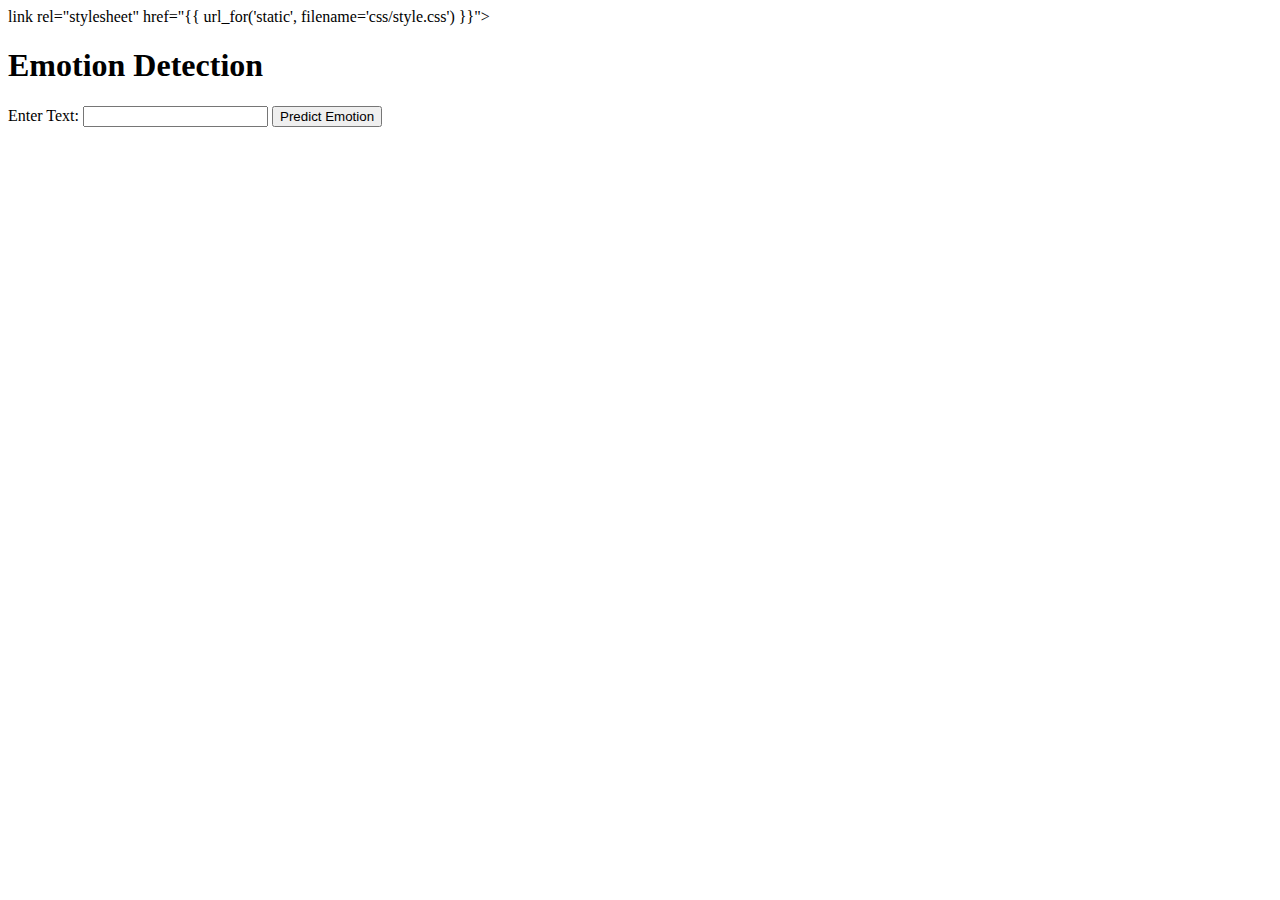
<file: templates/index.html>
<!-- templates/index.html -->
<!DOCTYPE html>
<html lang="en">
<head>
    <meta charset="UTF-8">
    <title>Emotion Detection</title>
    link rel="stylesheet" href="{{ url_for('static', filename='css/style.css') }}">
    
</head>
<body>
    <h1>Emotion Detection</h1>
    <form action="/predict" method="post">
        <label for="text">Enter Text:</label>
        <input type="text" name="text" id="text" required>
        <button type="submit">Predict Emotion</button>
    </form>
</body>
</html>
</file>
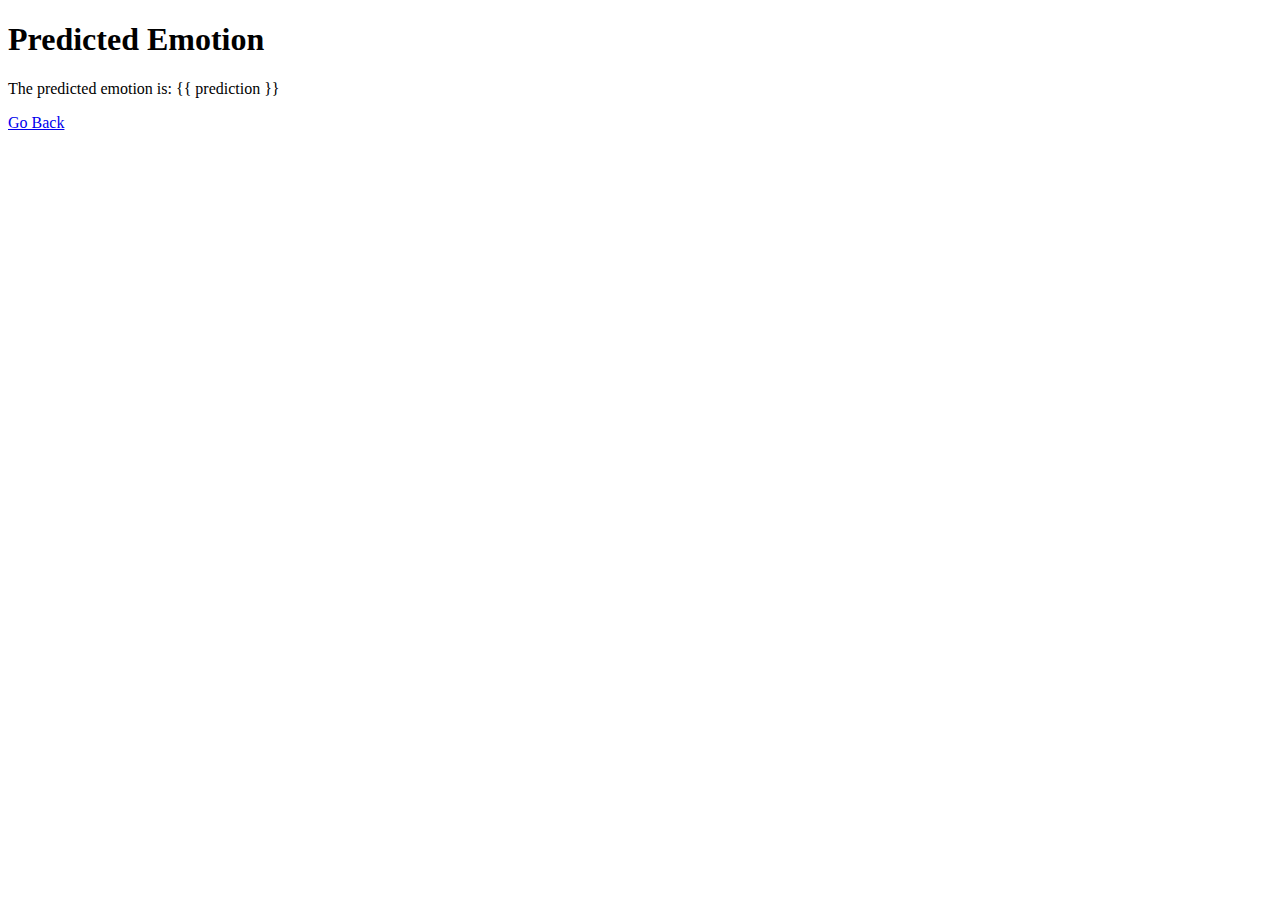
<file: templates/result.html>
<!-- templates/result.html -->
<!DOCTYPE html>
<html lang="en">
<head>
    <meta charset="UTF-8">
    <title>Emotion Prediction Result</title>
</head>
<body>
    <h1>Predicted Emotion</h1>
    <p>The predicted emotion is: {{ prediction }}</p>
    <a href="/">Go Back</a>
</body>
</html>
</file>
